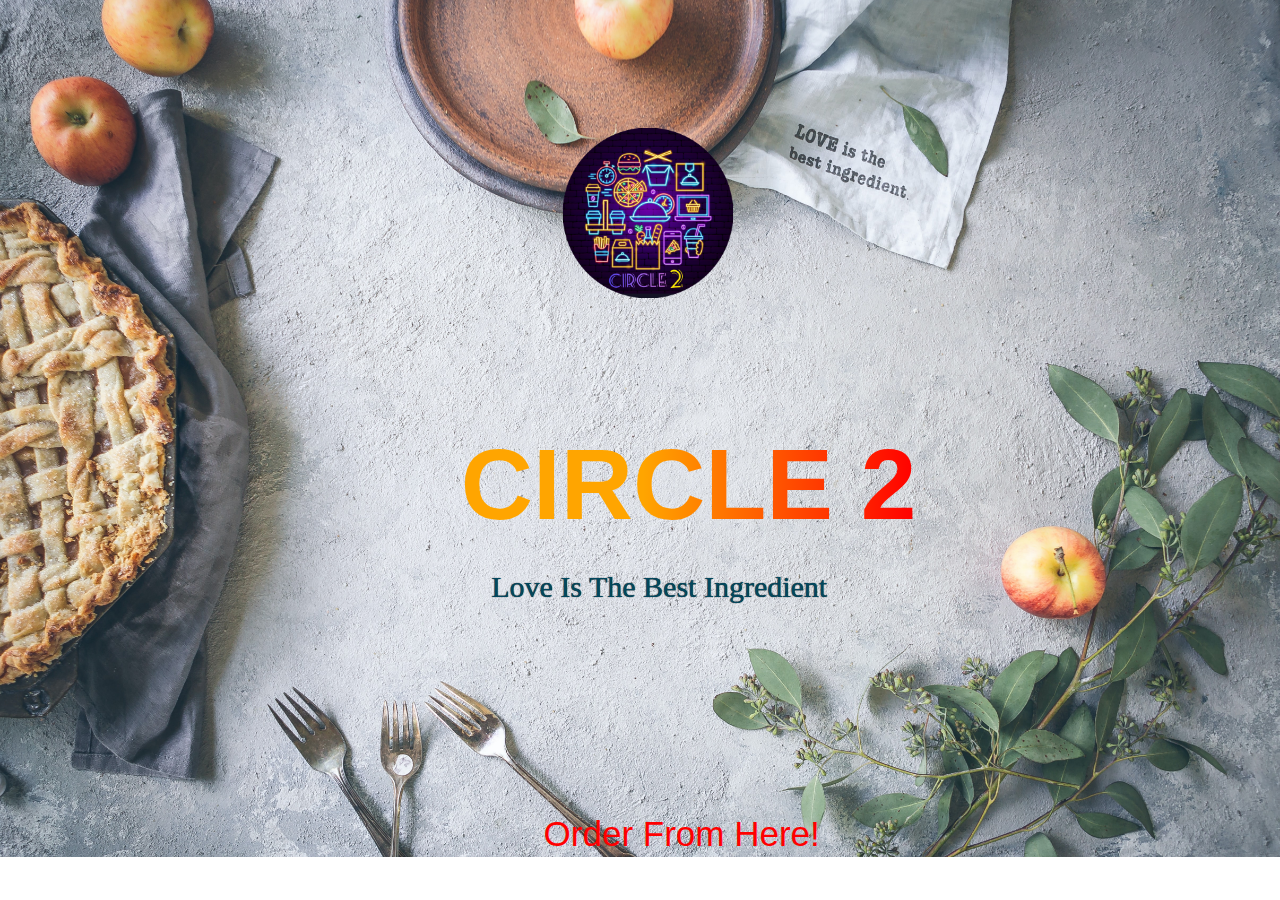
<file: index.html>
<!DOCTYPE html>
<html>
<head>
	<title>Circle 2</title>
	<link rel="stylesheet" type="text/css" href="frontpage.css">
	<meta name="viewport" content="width=device-width, initial-scale=1.0">
	<meta name="viewport" content="width=device-width, initial-scale=1, maximum-scale=1, user-scalable=no">
	<link
    rel="stylesheet"
    href="https://cdnjs.cloudflare.com/ajax/libs/animate.css/4.1.1/animate.min.css"/>
	<link rel="shortcut icon" href="CirclePro.png" type="image/x-icon"/>
</head>
<body>
	<div class="wrapper">
		<h1>CIRCLE 2</h1>
		<span><p>Love Is The Best Ingredient</p></span>
	</div>
	
	<div id="div2">
		<img src="CirclePro.png" alt="" id="Logo">
	</div>
	<div id="div3">
		<a href="MainPageK.html">
		<button id="btn">Order From Here!</button>
	</a></div>
	
</body>
</html>
</file>
<file: frontpage.css>
@font-face {
	font-family: "ubuntu";
	font-style: italic;
	font-weight: 300;
	src: local("Lato Light Italic"), local("Lato-LightItalic"),
		url(https://fonts.gstatic.com/s/ubuntucondensed/v8/u-4k0rCzjgs5J7oXnJcM_0kACGMtT-Dfqw.woff2)
			format("woff2");
}
html{
	font-size: 62.5%;
	/*1 rem=10px;*/

}
body{
	margin: 0rem;
	background-image: url('frontimage.jpg');
	overflow: hidden;
	background-repeat: no-repeat;
	background-size: cover;
}
.wrapper{
    position: absolute;
	height: 100vh;
	width: 100vw;
	
}

p{
	position: relative;
	color: #02475e;
	font-size: 3rem;
	text-shadow: 0px 0px 1px black;	
	text-align: center;	
	top: 60%;
	margin-left: 3%;
}

#btn{
	color: white;
	font-size:3.5rem; 
	background-color: rgba(236, 31, 31, 0);
	color: red;
	border: 0;
	cursor: pointer;

}
#btn:hover{
	box-shadow: 0 0 10px rgb(255,0,0);
}

#div2{
	position: relative;
	width: 100%;
}
#div3{
	position: absolute;
	bottom: 5%;
	margin-left: 42%;
}
#Logo{
	position: absolute;
	margin-left: 44%;
	margin-top: 10%;
	height: 17rem;
	width: 17rem;
}

  h1 {
	  position: absolute;
	color: #fff;
	font-family: "ubuntu";
	font-family: "Josefin Sans", sans-serif;
	background: linear-gradient(to right,orange 20%, red 50%, rgba(252, 227, 10, 0.938)  60%);
	background-size: auto auto;
	background-clip: border-box;
	background-size: 200% auto;
	color: #fff;
	background-clip: text;
	-webkit-background-clip: text;
	-webkit-text-fill-color: transparent;
	animation: textclip 1.5s linear infinite;
	display: block;
	font-size:10rem;
	text-align: center;
	margin-left: 36%;	
	top: 40%;
}

@keyframes textclip {
to {
	background-position: 200% center;
}
}

  


/*media queries*/


@media only screen and (max-width: 640px) {
	body{
		width: 100vw;
		height: 100vh;
	}
	#Logo{
		height: 13rem;
		width: 13rem;
		margin-left: 34vw;
	}
	h1{
		font-size:6.2rem;
		margin-left: 17%;
	}
	#btn{
		font-size:3.5rem; 		
	}
	#div3{
		bottom: 10%;
		margin: 0 13%;
	}

	p{
		text-shadow: 2px 2px 2px  black;
		color: #ff8303;
		font-weight: 900;
		font-size: 2.1rem;
		text-align: center;	
		top: 55%;
	}
	
}
</file>
